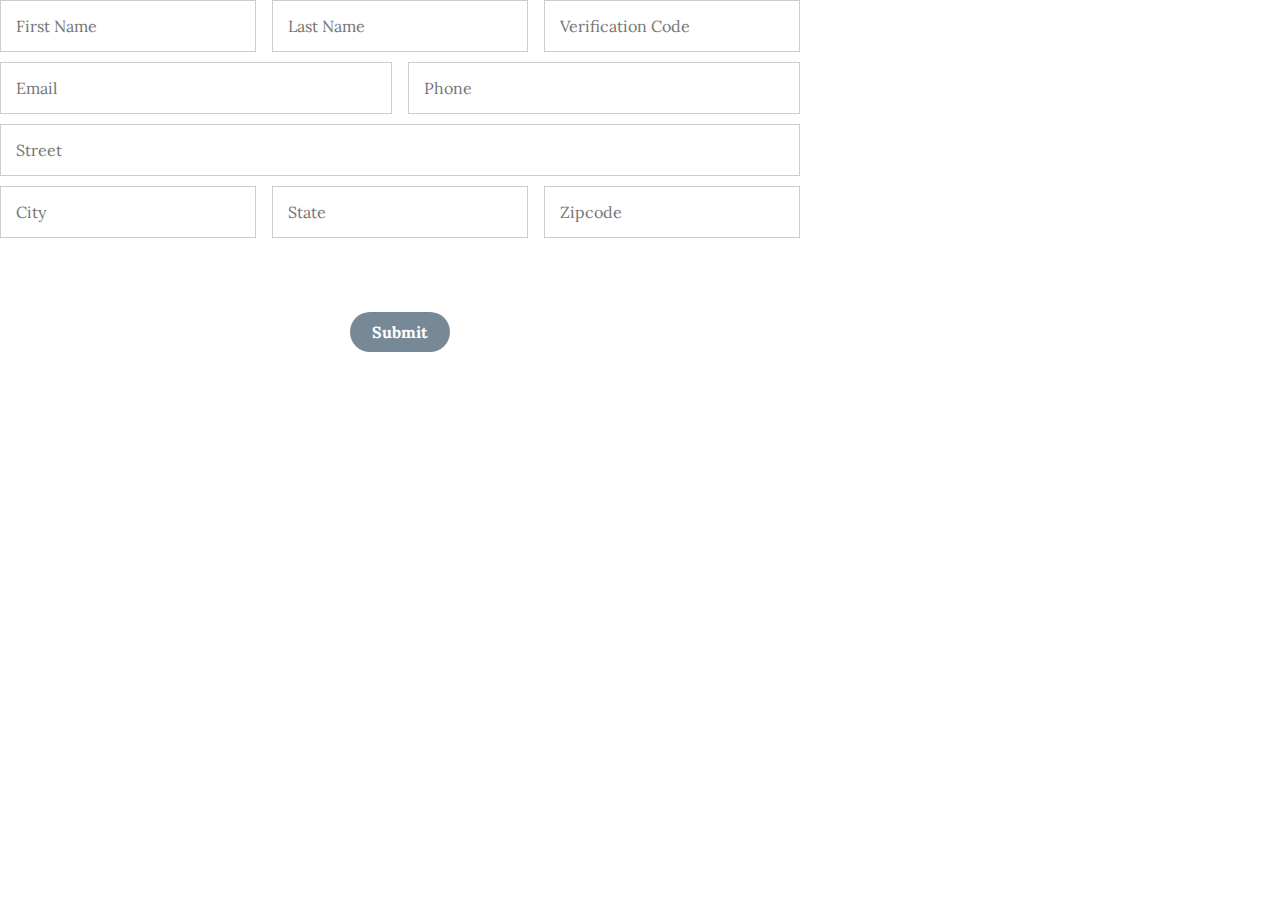
<file: index.html>
<!DOCTYPE html>
<html>
<head>
  <title>Survey Form</title>
  <link rel="stylesheet" type="text/css" href="css/main.css">
  <link rel="preconnect" href="https://fonts.googleapis.com">
  <link rel="preconnect" href="https://fonts.gstatic.com" crossorigin>
  <link href="https://fonts.googleapis.com/css2?family=Lora&display=swap" rel="stylesheet">
  <script src="js/index.js"></script>
</head>
<body>
  <div class="form-container">
    <form id="campaign-form" method="POST">
      <fieldset class="row">
        <input type="text" id="first-name" name="First Name" placeholder="First Name" required>
        <input type="text" id="last-name" name="Last Name" placeholder="Last Name" required>
        <input type="text" id="verification" name="Verification Code" placeholder="Verification Code" required>
      </fieldset>

      <fieldset class="row">
        <input type="email" id="email" name="Email" placeholder="Email" style="appearance:none;" required/>
        <input type="tel" id="phone" name="Phone" placeholder="Phone" required>
      </fieldset>
      <fieldset>
        <input type="text" id="street" name="Street" placeholder="Street" required>
      </fieldset>
      
      <fieldset class="row">
        <input type="text" id="city" name="City" placeholder="City" required>
        <input type="text" id="state" name="State" placeholder="State" required>
        <input type="text" id="zipcode" name="Zipcode" placeholder="Zipcode" oninput="this.value = this.value.replace(/\D+/g, '')" required>
      </fieldset>
  
      <input class="action-button" type="submit" value="Submit">
  
      <div class="center-content">
        <div class="loading hidden">
            <span class="loader"><span class="loader-inner"></span></span>
        </div>
      </div>
    </form>
  </div>
</body>
<script>
  clearForm();

  const loading = document.querySelector('.loading');
  const submit_button = document.querySelector('input[type="submit"]');
  var scriptURL = "https://script.google.com/macros/s/AKfycbylHbjjJI_di58OG6ZNUkrEwz9IbMUNhurjSMKVv6lZo0oK57SfiLrSAduMabDeqOs_/exec";

  const form = document.forms[0]

  form.addEventListener('submit', e => {
    let fd = new FormData(form);
    let today = new Date();
    let date = today.getMonth()+1 + '/' + today.getDate() + '/' + today.getFullYear();
    let time = today.getHours() + ":" + today.getMinutes() + ":" + today.getSeconds();
    let dateTime = date + ' ' + time;
    fd.append("Timestamp", dateTime);
    
    e.preventDefault();
    loading.classList.remove('hidden');
    submit_button.classList.add('hidden');

    fetch(scriptURL, { 
      method: 'POST', 
      body: fd
    })
    .then(response => {
      loading.classList.add('hidden');
      submit_button.classList.remove('hidden');
      window.location.href='completed.html';
      clearForm();
    })
    .catch(error => console.error('Error!', error.message))
  })
</script>
</html>
</file>
<file: css/main.css>
:root {
  --blue1: #778996;
  --blue2: #a4b0be;
  --blue3: #bac8d8;
  --blue4: #ccd1d7;
  --blue5: #e5e8ea;

  --light-tan: #ede7df;

  --red1: #bf847a;
  --red2: #e1c2bd;

  --gray1: #3a3b3d;
  --gray2: #525457;
  --gray3: #75787c;
  --gray4: #a5a9ae;
  --gray5: #d2d2d2;
  --gray6: #f2f2f2;
  --white: #ffffff;

  background-color: var(--white);
}

/*custom font*/
@import url(https://fonts.googleapis.com/css?family=lora);

/*basic reset*/
* {
  margin: 0;
  padding: 0;
}

html {
  height: 100%;
  /* background: var(--blue1); /* fallback for old browsers */
  /* background: -webkit-linear-gradient(
    to left,
    #0441a5,
    #2a0845
  ); Chrome 10-25, Safari 5.1-6 */
}

body {
  /* height: 100%; */
  font-family: lora, arial, verdana;
}

/* This is to stop mobile drag refresh */
html,
body {
  overscroll-behavior-y: contain;
}

h1 {
  margin-bottom: 1rem;
}

.max-width {
  max-width: 800px;
  margin: 0 auto;
}

.hidden {
  display: none;
  width: 0;
  height: 0;
}

.loading:not(.hidden) {
  margin-top: 4rem;
}

.center-content {
  display: flex;
  flex-direction: column;
  align-items: center;
  justify-content: center;
  width: 100%;
}

.loader {
  display: block;
  width: 40px;
  height: 40px;
  border-radius: 20%;
  position: relative;
  border: 10px solid var(--blue1);
  top: 50%;
  animation: loader 4000ms infinite;
}

@keyframes loader {
  0% {
    transform: rotate(0deg);
  }

  25% {
    transform: rotate(180deg);
  }

  50% {
    transform: rotate(180deg);
  }

  75% {
    transform: rotate(360deg);
  }

  100% {
    transform: rotate(360deg);
  }
}

/* end loading */

/*form styles*/
#campaign-form {
  text-align: center;
  position: relative;
}

#campaign-form fieldset {
  background: var(--white);
  border: 0 none;
  border-radius: 0px;
  /* box-shadow: 0 0 15px 1px rgba(0, 0, 0, 0.4); */
  /* padding: 20px 30px; */
  box-sizing: border-box;

  /*stacking fieldsets above each other*/
  position: relative;
}

/*inputs*/
#campaign-form input,
#campaign-form textarea {
  padding: 15px;
  border: 1px solid #ccc;
  border-radius: 0px;
  margin-bottom: 10px;
  width: 100%;
  box-sizing: border-box;
  font-family: lora;
  color: #2c3e50;
  font-size: 16px;
}

#campaign-form input:focus,
#campaign-form textarea:focus {
  -moz-box-shadow: none !important;
  -webkit-box-shadow: none !important;
  box-shadow: none !important;
  border: 1px solid var(--blue1);
  outline-width: 0;
  transition: All 0.5s ease-in;
  -webkit-transition: All 0.5s ease-in;
  -moz-transition: All 0.5s ease-in;
  -o-transition: All 0.5s ease-in;
}

/*buttons*/
#campaign-form .action-button {
  width: 100px;
  background: var(--blue1);
  font-weight: bold;
  color: white;
  border: 0 none;
  border-radius: 25px;
  cursor: pointer;
  padding: 10px 5px;
  margin: 10px 5px;
  margin-top: 4rem;
}

#campaign-form .text-required .action-button {
  margin-top: 0;
}

#campaign-form .action-button:hover,
#campaign-form .action-button:focus {
  box-shadow: 0 0 0 2px white, 0 0 0 3px var(--gray2);
}

#campaign-form .action-button:disabled:hover,
#campaign-form .action-button:disabled:focus {
  box-shadow: none;
}

#campaign-form .action-button-previous {
  width: 100px;
  background: var(--blue3);
  font-weight: bold;
  color: white;
  border: 0 none;
  border-radius: 25px;
  cursor: pointer;
  padding: 10px 5px;
  margin: 10px 5px;
}

#campaign-form .action-button-previous:hover,
#campaign-form .action-button-previous:focus {
  box-shadow: 0 0 0 2px white, 0 0 0 3px #c5c5f1;
}

/* Style for the fieldset */
fieldset {
  border: none;
  padding: 0;
  margin: 0;
}

input[type="checkbox"],
input[type="radio"] {
  display: none;
}

input[type="checkbox"] + label,
input[type="radio"] + label {
  display: flex;
  align-items: center;
  justify-content: center;
  font-size: 12px;
  padding: 0.5rem 0;
  border-radius: 4px;
  border: 2px solid #ccc;

  cursor: pointer;
  width: 100%;
}

input[type="checkbox"]:checked + label,
input[type="radio"]:checked + label {
  background-color: var(--blue1);
  color: #fff;
  border-color: var(--blue1);
}

input::-webkit-outer-spin-button,
input::-webkit-inner-spin-button {
  -webkit-appearance: none;
  margin: 0;
}
input[type="number"] {
  -moz-appearance: textfield;
  appearance: textfield;
  /* Firefox */
}

label span {
  padding: 0 0.75rem;
}

/* grid stuff */
.two-column-grid {
  display: grid;
  grid-template-columns: 1fr 1fr;
  grid-gap: 1rem;
}

.two-column-grid div {
  display: flex;
  flex-direction: column;
  align-items: center;
  justify-content: center;
}

.two-column-grid input[type="checkbox"] + label,
.two-column-grid input[type="radio"] + label {
  height: 100%;
}

/* Style for the Next button */
.action-button {
  background-color: #007bff;
  color: #fff;
  border: none;
  padding: 10px 20px;
  border-radius: 4px;
  margin-top: 20px;
  cursor: pointer;
}

.action-button:hover {
  background-color: #0069d9;
}

/* success page */
.wide {
  width: 80%;
  height: 80%;
}

.success-body {
  /* background-color: var(--blue1); */
  display: flex;
  margin-top: 4rem;
  justify-content: center;
}

.success-message {
  /* background-color: var(--white); */
  padding: 10px;
  text-align: center;
  border-radius: 10px;
  /* box-shadow: 5px 5px 5px rgba(0, 0, 0, 0.3); */
}

.button {
  padding: 10px 20px;
  background-color: var(--blue1);
  color: var(--white);
  border: none;
  border-radius: 5px;
  cursor: pointer;
  font-size: 16px;
  margin-top: 20px;
}

#campaign-form .action-button:disabled {
  background-color: var(--gray5);
}

/* For bad inputs in text fields */
.error {
  background-color: var(--red2);
  font-size: 12px;
  margin-top: 0.5rem;
}

.no-link-display {
  text-decoration: none;
  color: var(--white);
}

.form-container {
  max-width: 50rem;
}

/* media query for ipad and bigger */
@media (min-width: 600px) {
  .row {
    display: flex;
    gap: 1rem;
  }
}
</file>
